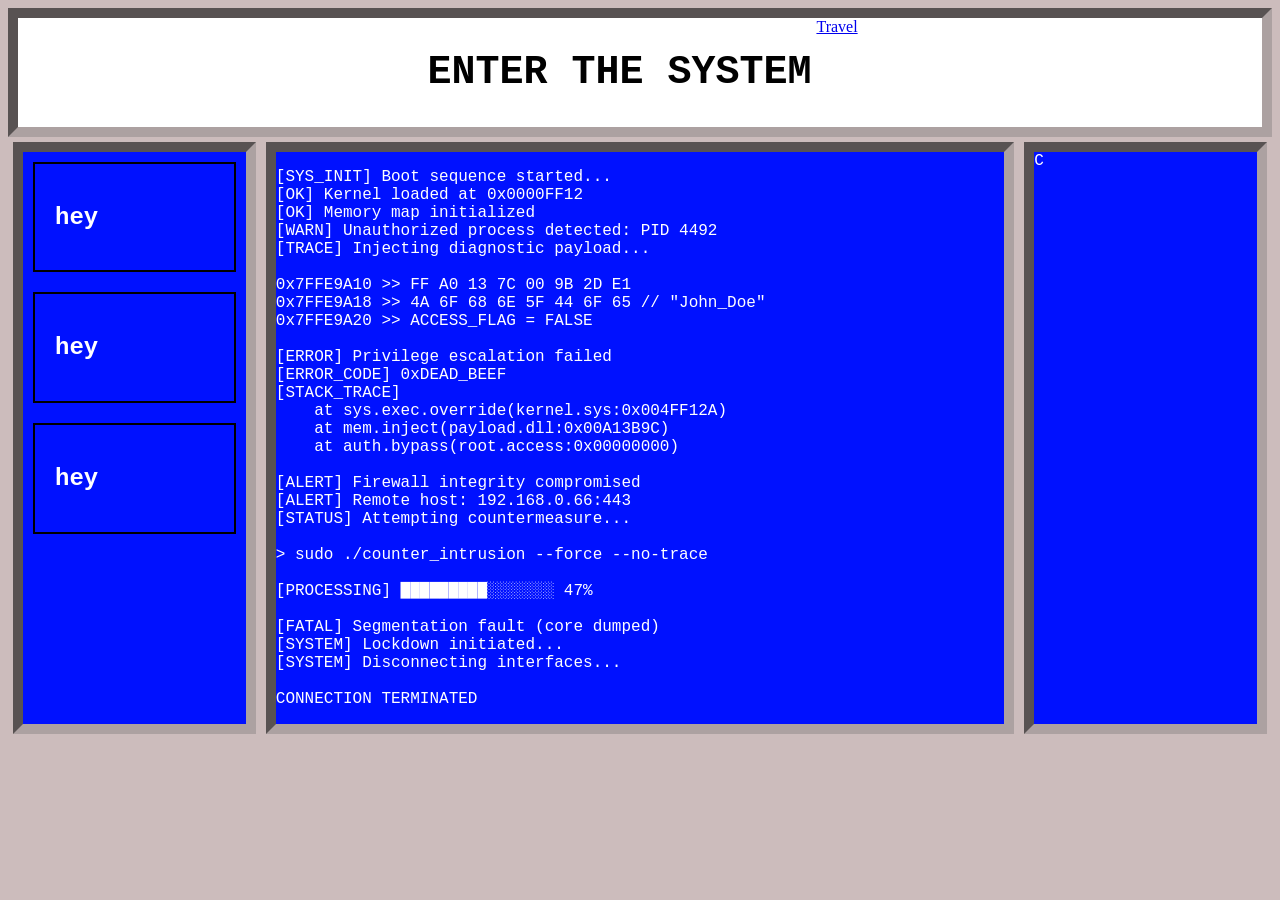
<file: index.html>
<!DOCTYPE html>

<head>
    <meta charset="UTF-8">
    <title>Download Malware Today</title>

    <style>
        .container {
            display: grid;
            grid-template-columns: 20% 60% 20%;
        }

        .container > div {
            display: flex;
            flex-direction: column;
            text-align: left;
            background: rgb(0, 17, 255);
            border: 10px inset rgb(172, 161, 161);
            ;
            margin: 5px;
            color: white;
            font-family: "Courier New";
        }

        section {
            margin: 10px;
            padding: 20px;
            border: 2px solid black;
        }

        section:hover {
            background-color: white;
        }

        .container>div:hover {
            background-color: black;
        }

        .nav {
            display: flex;
            justify-content: center;
            border: 10px inset rgb(172, 161, 161);
            background-color: white;
        }

        .nav h1 {
            padding: 5px;
            font-size: 40px;
            font-family: "Courier New";
            /*test font*/
        }

        body {
            background-color: rgb(204, 188, 188);
            font-family: "Archivo";
        }

        p::selection {
            background-color: white;
        }
    </style>
</head>

<body>
    <div class="nav">
        <h1>ENTER THE SYSTEM</h1>
        <a href="room1.html">Travel</a>
    </div>
    <div class="container">
        <div>
            <section>
                <h1>hey</h1>
            </section>
            <section>
                <h1>hey</h1>
            </section>
            <section>
                <h1>hey</h1>
            </section>
        </div>
        <div>
            <p>
                [SYS_INIT] Boot sequence started...<br>
                [OK] Kernel loaded at 0x0000FF12<br>
                [OK] Memory map initialized<br>
                [WARN] Unauthorized process detected: PID 4492<br>
                [TRACE] Injecting diagnostic payload...<br>
                <br>
                0x7FFE9A10 >> FF A0 13 7C 00 9B 2D E1<br>
                0x7FFE9A18 >> 4A 6F 68 6E 5F 44 6F 65 // "John_Doe"<br>
                0x7FFE9A20 >> ACCESS_FLAG = FALSE<br>
                <br>
                [ERROR] Privilege escalation failed<br>
                [ERROR_CODE] 0xDEAD_BEEF<br>
                [STACK_TRACE]<br>
                &nbsp;&nbsp;&nbsp;&nbsp;at sys.exec.override(kernel.sys:0x004FF12A)<br>
                &nbsp;&nbsp;&nbsp;&nbsp;at mem.inject(payload.dll:0x00A13B9C)<br>
                &nbsp;&nbsp;&nbsp;&nbsp;at auth.bypass(root.access:0x00000000)<br>
                <br>
                [ALERT] Firewall integrity compromised<br>
                [ALERT] Remote host: 192.168.0.66:443<br>
                [STATUS] Attempting countermeasure...<br>
                <br>
                &gt; sudo ./counter_intrusion --force --no-trace<br>
                <br>
                [PROCESSING] █████████░░░░░░░ 47%<br>
                <br>
                [FATAL] Segmentation fault (core dumped)<br>
                [SYSTEM] Lockdown initiated...<br>
                [SYSTEM] Disconnecting interfaces...<br>
                <br>
                CONNECTION TERMINATED

            </p>
        </div>
        <div>C</div>

    </div>
</body>
</file>
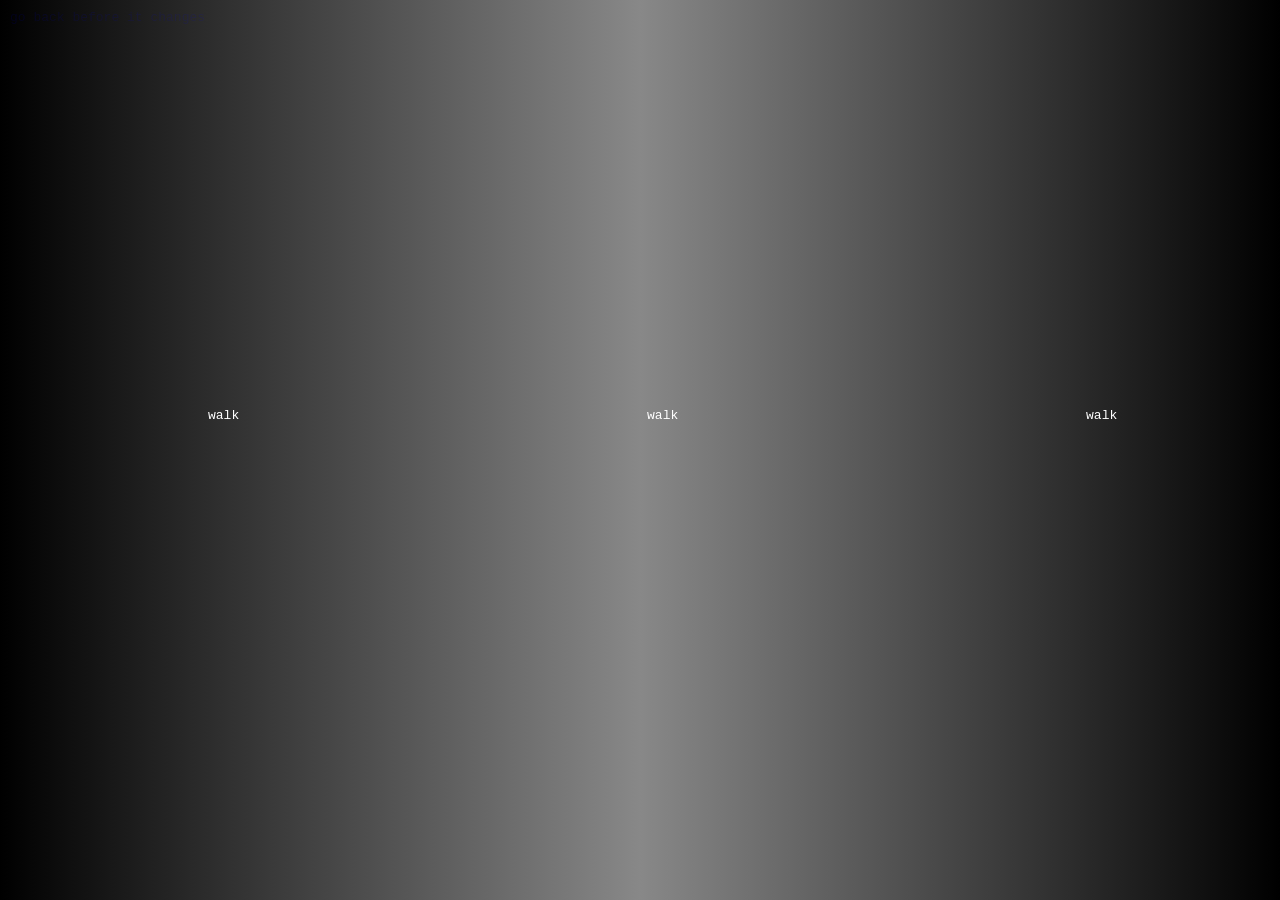
<file: room1.html>
<!DOCTYPE html>
<html lang="en">

<head>
    <meta charset="UTF-8">
    <title>The Hallway</title>

    <style>
        body {
            background: linear-gradient(90deg, black, #888888, black);
            color: white;
            font-family: monospace;
            white-space: nowrap;
            overflow-x: scroll;
            overflow-y: hidden;
        }

        .container {
            width: 5000px;
            padding-top: 200px;
        }

        .text {
            display: inline-block;
            margin: 200px;
            transition: 0.3s;
        }

        .text:hover {
            transform: scale(3) rotate(10deg);
            color: red;
        }

        .hidden {
            opacity: 0.01;
        }

        .hidden:hover {
            opacity: 1;
        }

        .return {
            position: fixed;
            top: 10px;
            left: 10px;
            opacity: 0.1;
        }

        .return:hover {
            opacity: 1;
        }
    </style>

</head>

<body>

    <a href="index.html">
        <div class="return">go back before it changes</div>
    </a>

    <div class="container">

        <span class="text">walk</span>
        <span class="text">walk</span>
        <span class="text">walk</span>
        <span class="text">walk</span>

        <a href="mirror.html">
            <span class="text hidden">it is behind you</span>
        </a>

        <span class="text">walk</span>
        <span class="text">walk</span>

    </div>

</body>

</html>
</file>
